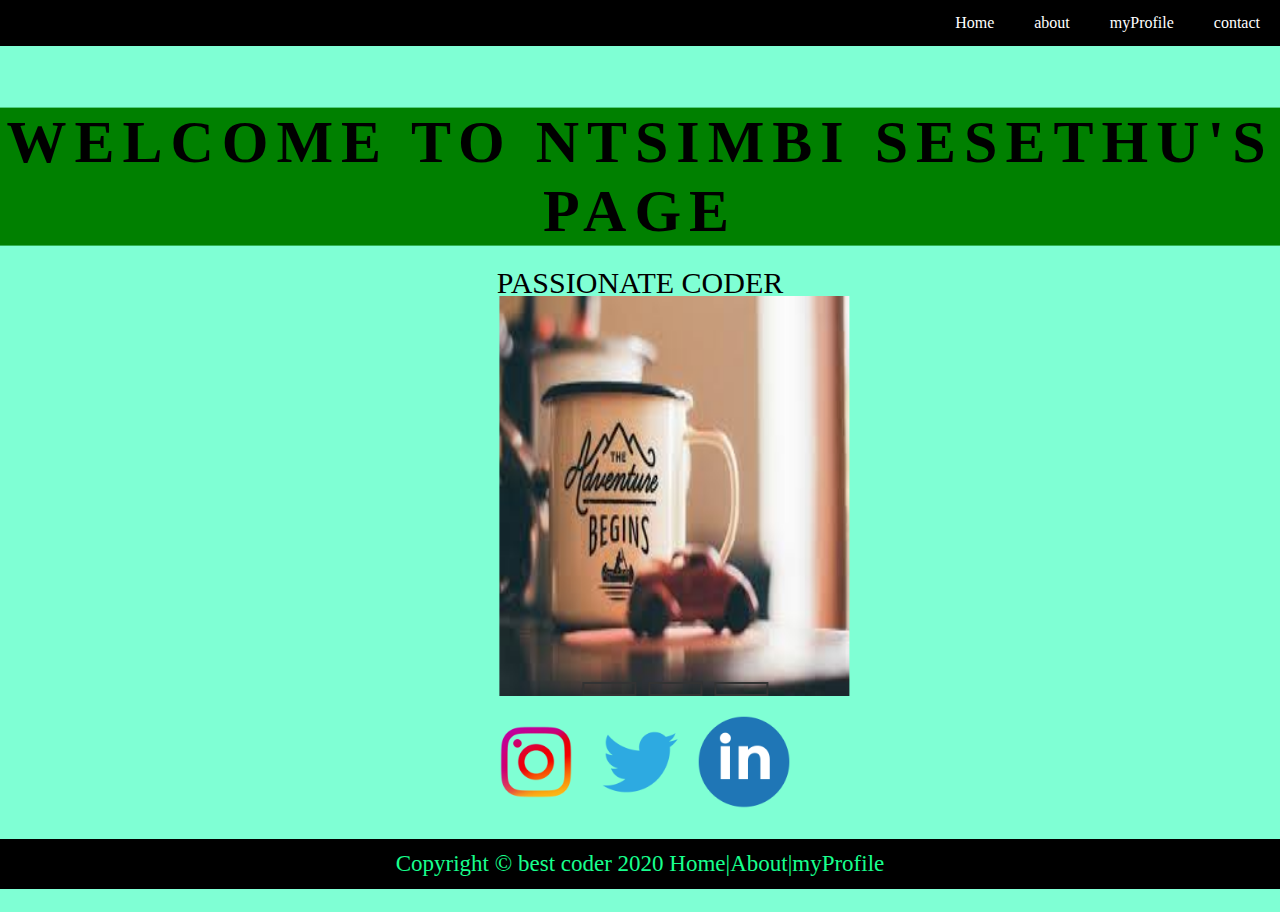
<file: younglings-project/index.html>
<!DOCTYPE html>
<html lang="en">
  <head>
    <meta charset="UTF-8">
    <meta name="viewport" content="width=device-width, initial-scale=1">
    <link rel="stylesheet" href="style.css">
    </head>
  <body>
       <!-- Navigation with links -->
    <div class="nav_bar">
      <a href="contact.html">contact</a>
      <a href="myProfile.html">myProfile</a>
      <a href="About.HTML">about</a>
      <a href="#index">Home</a>
    </div>    
    <div class="container">
      <span class="text1"> Welcome to Ntsimbi Sesethu's page</span>
      <span class="text2">PASSIONATE CODER</span>
    </div>
<br><br><br><br><br><br><br><br><br><br><br><br><br>
      <div class="slidershow middle">

     <div class="slides">
       <input type="radio" name="r" id="r2" checked>
       <input type="radio" name="r" id="rpng">
       <input type="radio" name="r" id="rPNG">
    <div class="slide s1">
    <img src="image.PNG.jfif" alt="">
      </div>
        <div class="slide">
        <img src="./image.png.jpg" alt="">
      </div>
     <div class="slide">
     <img src="IMG.PNG.jpg" alt="">
    
  </div> 
     </div>
<div class="navigation">
  <label for="r2" class="bar"></label>
  <label for="rpng" class="bar"></label>
  <label for="rPNG" class="bar"></label>
</div>
</div>
  <div class='social_media'>
    <a href="https://www.instagram.com/msira_tiny/"><img src='insta.png' height="100px" width="100px" alt="facebook icon"></a>
    <a href="https://twitter.com/Tiny_msira"><img src='twitter.png' height="100px" width="100px" alt="twitter icon"></a>
    <a href="https://www.linkedin.com/feed/?trk=onboarding-landing"><img src='linked in.png' height="100px" width="100px" alt="linked in icon"></a>
  </div>
  <div class="footer">
    <p>Copyright &copy best coder 2020 Home|About|myProfile</p>
  </div>
    
</body>
</html>
</file>
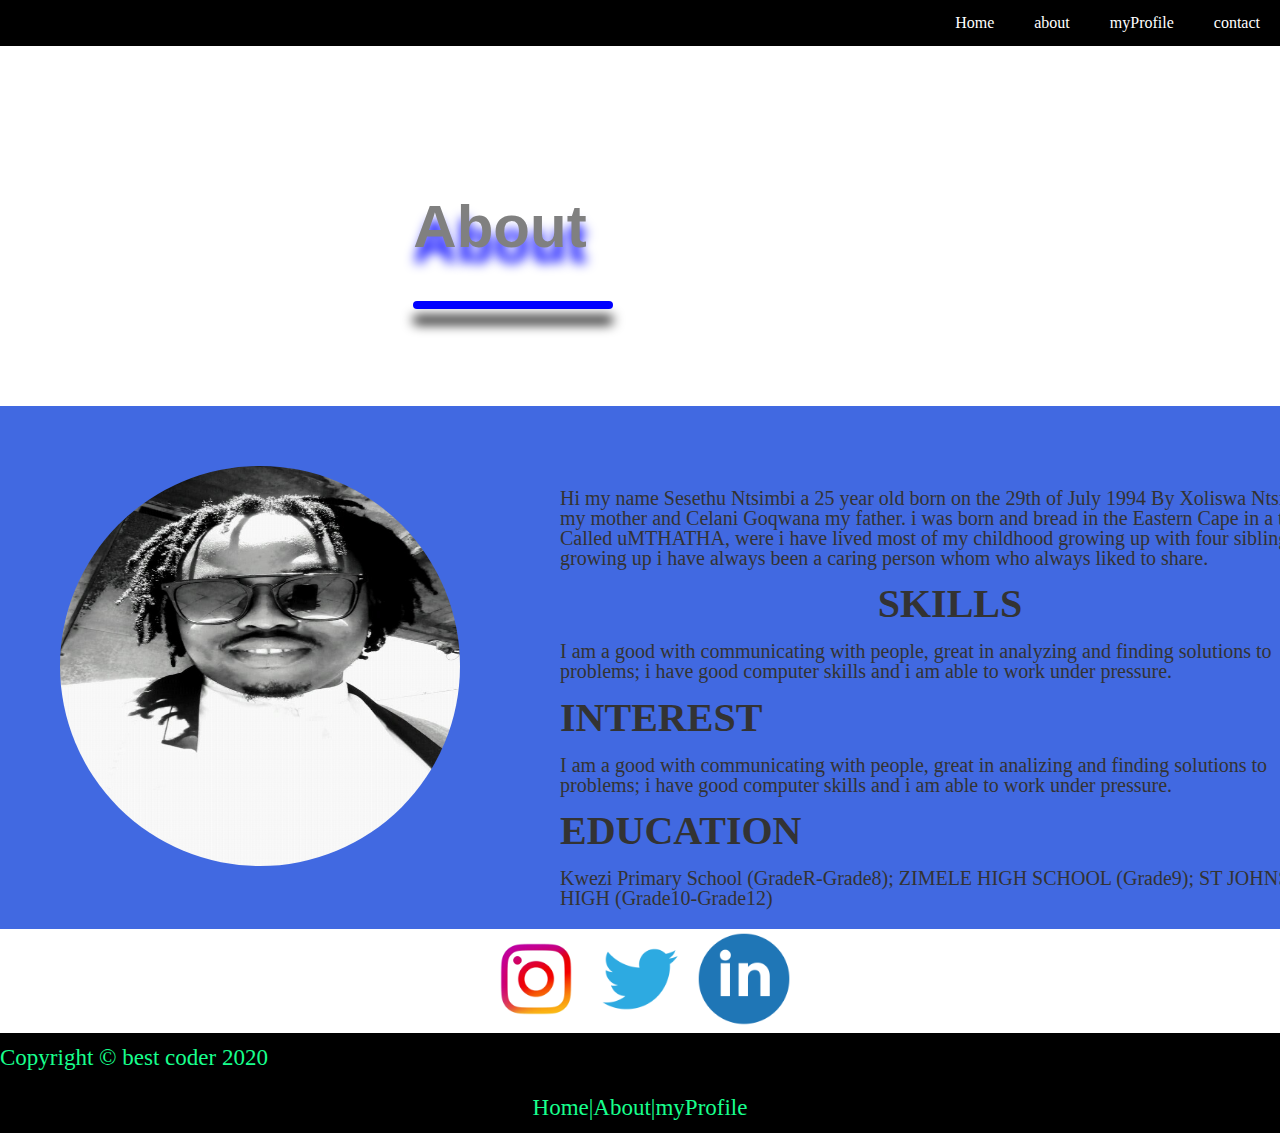
<file: younglings-project/About.HTML>
<!DOCTYPE html>
<html lang="en">
<head>
    <title>About</title>
    <link rel="stylesheet" type="text/css" href="about.css">
</head>
<body>
    <div class="nav_bar">
        <a href="contact.html">contact</a>
        <a href="myProfile.html">myProfile</a>
        <a href="About.HTML">about</a>
        <a href="index.html">Home</a>
    </div>  

    <div class="container">
       <div class="about">
           <div class="text">
             <h1>About</h1>
             <div class="line"></div>  
           </div>
       </div>
    </div>

    <div class="content">
        <div class="About">
            <img src="./image.png.jpg">
        </div>

        <div class="about">
            <p>Hi my name Sesethu Ntsimbi a 25 year old born on the 29th of July 1994
            By Xoliswa Ntsimbi my mother and Celani Goqwana my father.
            i was born and bread in the Eastern Cape in a town Called uMTHATHA,
            were i have lived most of my childhood growing up with four siblings,
            growing up i have always been a caring person whom who always liked to share.

            <h1>SKILLS</h1>

           <p>I am a good with communicating with people,
               great in analyzing and finding solutions to problems;
               i have good computer skills and i am able to work under pressure.</p>
           
            </p> 
            <div>
           <h1><p>INTEREST</p></h1>
           
           <P>I am a good with communicating with people,
               great in analizing and finding solutions to problems;
               i have good computer skills and i am able to work under pressure.</P>

               <h1><p>EDUCATION</p></h1>

               <P>Kwezi Primary School (GradeR-Grade8);
                ZIMELE HIGH SCHOOL (Grade9);
                ST JOHNS HIGH (Grade10-Grade12)</P>
           
            </p> 
        </div> 
        </div>
    </div>

    

    <div class='social_media'>
        <a href="https://www.instagram.com/msira_tiny/"><img src='insta.png' height="100px" width="100px" alt="facebook icon"></a>
        <a href="https://twitter.com/Tiny_msira"><img src='twitter.png' height="100px" width="100px" alt="twitter icon"></a>
        <a href="https://www.linkedin.com/feed/?trk=onboarding-landing"><img src='linked in.png' height="100px" width="100px" alt="linked in icon"></a>
    </div>

    <div class="footer">
        <p>Copyright &copy best coder 2020</p>
        Home|About|myProfile
    </div>
</body>
</html>
</file>
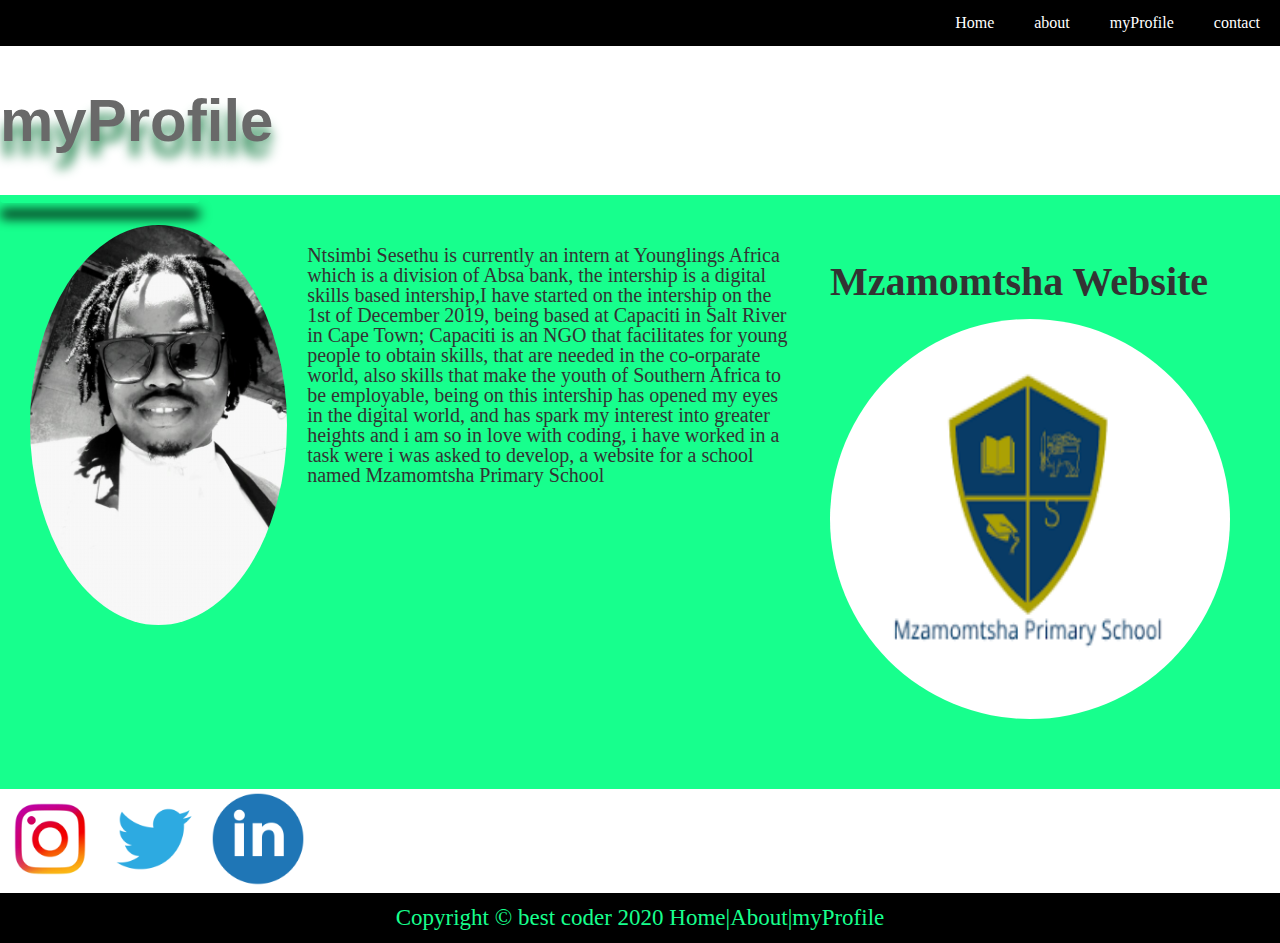
<file: younglings-project/myProfile.html>
<head>
    <title>myProfile</title>
    <link rel="stylesheet" type="text/css" href="myProfile.css">
</head>
<body>
    <div class="nav_bar">
      <a href="contact.html">contact</a>
      <a href="myProfile.html">myProfile</a>
        <a href="About.HTML">about</a>
        <a href="index.html">Home</a>
      </div>  
    <div class="container">
       <div class="about">
           <div class="text">
             <h1>myProfile</h1>
             <div class="line"></div>  
           </div>
       </div>
       <div class="content">
     
         <img src="./image.png.jpg"  class= "right"/>

           <p class="profile">Ntsimbi Sesethu is currently an intern at Younglings Africa which is a division of Absa bank,
            the intership is a digital skills based intership,I have started on the intership on the 1st of December 2019,
            being based at Capaciti in Salt River in Cape Town;
            Capaciti is an NGO that facilitates for young people to obtain skills,
            that are needed in the co-orparate world,
            also skills that make the youth of Southern Africa to be employable, being on this intership has opened my eyes in the digital world,
            and has spark my interest into greater heights and i am so in love with coding, i have worked in a task were i was asked to develop,
            a website for a school named Mzamomtsha Primary School  </p>
           </p>
            <div class="mzamomtsha">
              <h1>Mzamomtsha Website</h1>
           <p><a href="https://mzamomtsha-009-officialpage.netlify.com/"><img src="mzamo.png"></a></p> 
          </div>
         </div>
    <div class='social_media'>
       <a href="https://www.instagram.com/msira_tiny/"><img src='insta.png' height="100px" width="100px" alt="facebook icon"></a>
        <a href="https://twitter.com/Tiny_msira"><img src='twitter.png' height="100px" width="100px" alt="twitter icon"></a>
        <a href="https://www.linkedin.com/feed/?trk=onboarding-landing"><img src='linked in.png' height="100px" width="100px" alt="linked in icon"></a>
    </div>
    
        <footer>
            Copyright &copy best coder 2020 Home|About|myProfile
        </footer>
</body>
</html>
</file>
<file: younglings-project/style.css>
body {
    background-color: lightblue;
    margin: 0;
    padding: 0;
    background: #34495e;
    background-color: aquamarine;
}
.slidershow{
    width: 700px;
    height: 400px;
    overflow: hidden;
}
.middle{
    position: relative;
    top: 50%;
    left: 50%;
    transform: translate(-30%,0%);
    padding: 16px;
}
.navigation{
    position: relative;
    bottom: 20px;
    left: 50%;
    transform: translateX(-30%);
    display: flex;

}
.bar{
    width: 50px;
    height: 10px;
    border: 2px solid #333;
    margin: 6px;
    cursor: pointer;
    transition: 0.4s;
}

.bar:hover{
    background: #000;
}
input[name="r"]{
    position: relative;
    visibility: hidden;
}

.slides{
    width: 500%;
    height:100%;
    display:flex;
    border-image: round;
}

.slide{
    width: 20%;
    transition: 0.2s;
}
.slide img{
    width: 50%;
    height: 100%;
}
#r2:checked ~ .s1{
    margin-left: 0;
}
#rpng:checked ~ .s1{
    margin-left: -20%;
}    

#rPNG:checked ~ .s1{
    margin-left: -40%;
}

h1 {
  color: white;
  text-align: center;
}
h2{
    color: #333;
    text-align: center;
}
.nav_bar {
    overflow: hidden;
    background-color: black;
}

.nav_bar a {
    float: right;
    display: block;
    color: white;
    text-align: center;
    padding: 14px 20px;
    text-decoration: none;
}

.nav_bar a:hover {
    background-color: #333;
    color: white;
}
.footer{
    width: 100%;
    height: auto;
    background-color: #000;
    color: #17ff8d;
    font-size: 23px;
    text-align: center;
    line-height: 50px;
    bottom: 0;
}
.social_media {
    text-align: center;
}
.container{
    text-align: center;
    position: absolute;
    top: 50%;
    left: 50%;
    transform: translate(-50%,-160%);
    width: 100%;
    padding: 16px;
}
.container span{
    color:black;
    text-transform: uppercase;
    display: block;
}
.text1 {
    font-size: 60px;
    font-weight: 700;
    letter-spacing: 8px;
    margin-bottom: 20px;
    background: green;
    position: relative
    animation: text 3s 1;
}
.text2{
    font-size:30px;
    color: black;
}
@keyframes text {
    0%{
        color: black;
        margin-bottom: -40px;
    }
    30%{
        letter-spacing: 25px;
        margin-bottom: -40px;
    }
        85%{
            letter-spacing: 8px;
            margin-bottom: -40px;
 }
}
</file>
<file: younglings-project/about.css>
body{
    margin: 0;
    padding: 0;
}
.container{
    width: 100%;
    height: auto;
    display: flex;
    align-items: flex-end;
    flex-wrap: wrap;

}
.about{
    width: 100%;
    height: 360px;
    background-size: cover;
    background-repeat: no-repeat;
    display: flex;
    align-items: center;
    justify-content: center;
    flex-wrap: wrap;
}

.text{
    font-size: 30px;
    color: gray;
    font-family: sans-serif;
    text-shadow: 0px 15px 12px blue;
}
.line{
    width: 200px;
    height: 8px;
    background-color: blue;
    display: block;
    position: absolute;
    border-radius: 5px;
    right: center;
    box-shadow: 0px 15px 12px 0px #000;
}
.content{
    display: flex;
    flex-direction: row;
    width: 100%;
    height: auto;
    background-color: royalblue;
    font-size: 20px;
    font-family: audiowide;
    color: #333;
    line-height: 20px;
    padding: 60px;
    align-items: center;
    
}

.about{
    padding-left: 100px;
}

.about {
    width: 800px;
    padding-left: 100px;
}

 p{
    
    text-align: left;
    margin: 0;

}
h3{
    text-align: bottom;
    text-transform: uppercase;
    margin: 0;
}
.h3 text{
    text-align: left;
    margin-bottom: 0;
}

.content img {
    width: 400px;
    height: 400px;
}
img {
    border-radius: 50%;
}


.nav_bar {
    overflow: hidden;
    background-color: black;
}

.nav_bar a {
    float: right;
    display: block;
    color: white;
    text-align: center;
    padding: 14px 20px;
    text-decoration: none;
}

.nav_bar a:hover {
    background-color: white;
    color: black;
}

.footer{
    width: 100%;
    height: auto;
    background-color: #000;
    color: #17ff8d;
    font-size: 23px;
    text-align: center;
    line-height: 50px;

}

.social_media {
    text-align: center;
}
.good{
    color:#000 bold;
    margin-bottom: -130px;
    margin-left: -120px;
    text-align: center;
    width: 50%;
}
.intrests{
    color:#000 bold;
    margin-top: 77px;
    margin-left: -60px;
    text-align: center;
    width: 98%;
}
</file>
<file: younglings-project/myProfile.css>
body{
    margin: 0;
    padding: 0;
}
.container{
    width: 100%;
    height: auto;
    display: flex;
    align-items: flex-end;
    flex-wrap: wrap;

}
.myProfile{
    width: 100%;
    height: 600px;
    background-size: cover;
    background-repeat: no-repeat;
    display: flex;
    align-items: center;
    justify-content: center;
    flex-wrap: wrap;
}

.text{
    font-size: 30px;
    color: dimgray;
    font-family: sans-serif;
    text-shadow: 0px 15px 12px seagreen;
}
.line{
    width: 200px;
    height: 8px;
    background-color: #17ff8d;
    display: block;
    position: absolute;
    border-radius: 10px;
    right: center;
    box-shadow: 0px 15px 12px 0px #000;
}
.content{
    display: flex;
    justify-content: space-between;
    width: 100%;
    height: auto;
    background-color: #17ff8d;
    font-size: 20px;
    font-family: audiowide;
    color: #333;
    line-height: 20px;
    text-align: left;
    padding: 30px;
}

.content img {
    width: 400px;
    height: 400px;
}
img {
    border-radius: 50%;
}

b{
    font-size: 50px;
    color: #000;
    font-weight: 500px;
}

.nav_bar {
    overflow: hidden;
    background-color: black;
}

.nav_bar a {
    float: right;
    display: block;
    color: white;
    text-align: center;
    padding: 14px 20px;
    text-decoration: none;
}

.nav_bar a:hover {
    background-color: white;
    color: black;
}

footer{
    width: 100%;
    height: auto;
    background-color: #000;
    color: #17ff8d;
    font-size: 23px;
    text-align: center;
    line-height: 50px;

}

.social_media {
    text-align: center;
}   
.mzamomtsha{
    margin: 10px 10px;
    padding: 10px;
}
.profile{
    margin: 10px 10px;
    padding: 10px;
}

.profile img {
    width: 400px;
    height: 400px;
}
img {
    border-radius: 50%;
}
</file>
